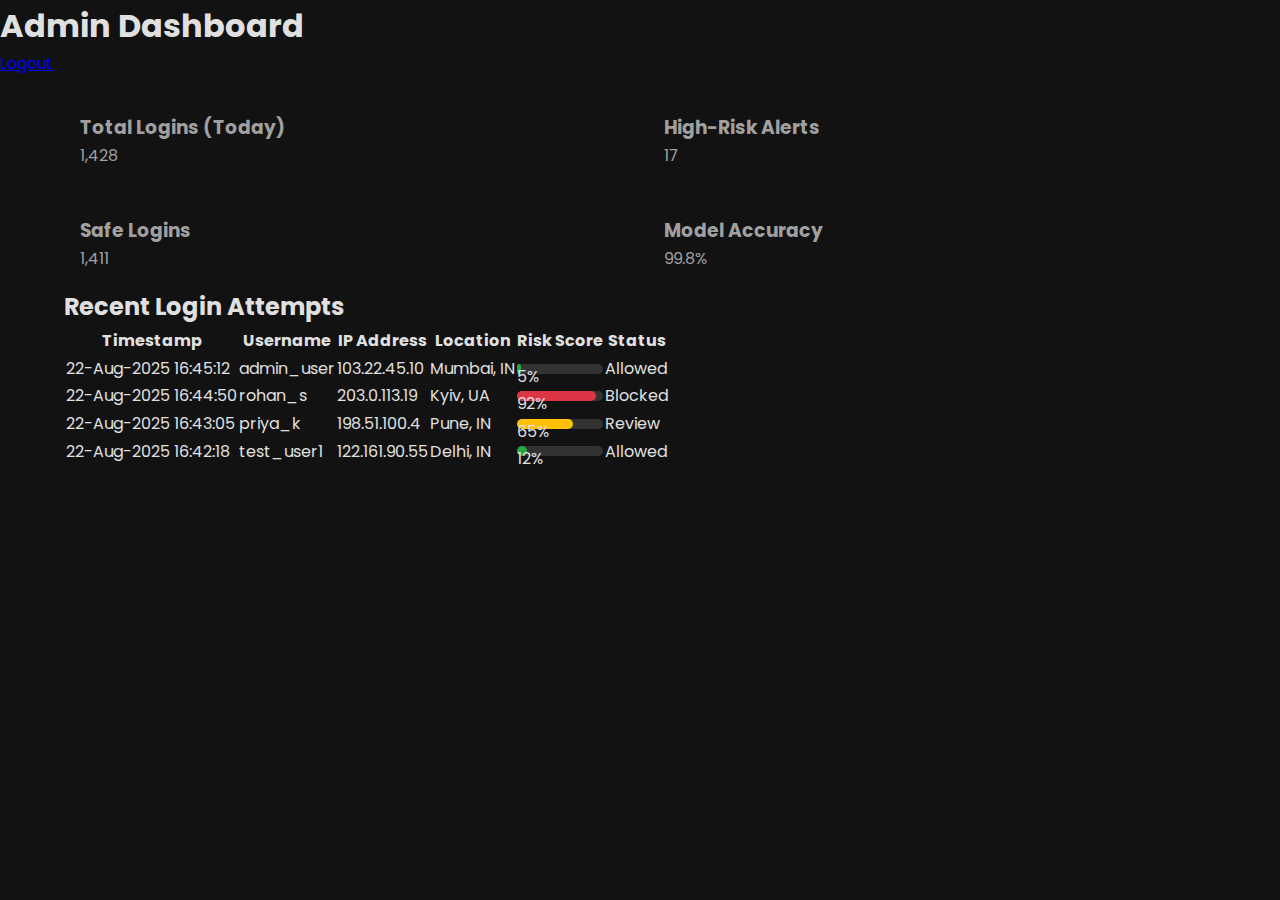
<file: admin.html>
<!DOCTYPE html>
<html lang="en">
<head>
    <meta charset="UTF-8">
    <meta name="viewport" content="width=device-width, initial-scale=1.0">
    <title>Admin Dashboard - LIDS</title>
    <link rel="stylesheet" href="css/style.css">
</head>
<body>

    <div class="header">
        <h1>Admin Dashboard</h1>
        <a href="login.html">Logout</a>
    </div>

    <div class="container">
        <div class="stats-grid">
            <div class="stat-card">
                <h3>Total Logins (Today)</h3>
                <p class="value">1,428</p>
            </div>
            <div class="stat-card">
                <h3>High-Risk Alerts</h3>
                <p class="value alerts">17</p>
            </div>
            <div class="stat-card">
                <h3>Safe Logins</h3>
                <p class="value safe">1,411</p>
            </div>
            <div class="stat-card">
                <h3>Model Accuracy</h3>
                <p class="value">99.8%</p>
            </div>
        </div>

        <h2>Recent Login Attempts</h2>
        <div class="table-container">
            <table>
                <thead>
                    <tr>
                        <th>Timestamp</th>
                        <th>Username</th>
                        <th>IP Address</th>
                        <th>Location</th>
                        <th>Risk Score</th>
                        <th>Status</th>
                    </tr>
                </thead>
                <tbody>
                    <tr>
                        <td>22-Aug-2025 16:45:12</td>
                        <td>admin_user</td>
                        <td>103.22.45.10</td>
                        <td>Mumbai, IN</td>
                        <td><div class="risk-bar"><div class="risk-level" style="width: 5%; background-color: #28a745;">5%</div></div></td>
                        <td><span class="status allowed">Allowed</span></td>
                    </tr>
                    <tr>
                        <td>22-Aug-2025 16:44:50</td>
                        <td>rohan_s</td>
                        <td>203.0.113.19</td>
                        <td>Kyiv, UA</td>
                        <td><div class="risk-bar"><div class="risk-level" style="width: 92%; background-color: #dc3545;">92%</div></div></td>
                        <td><span class="status blocked">Blocked</span></td>
                    </tr>
                    <tr>
                        <td>22-Aug-2025 16:43:05</td>
                        <td>priya_k</td>
                        <td>198.51.100.4</td>
                        <td>Pune, IN</td>
                        <td><div class="risk-bar"><div class="risk-level" style="width: 65%; background-color: #ffc107;">65%</div></div></td>
                        <td><span class="status review">Review</span></td>
                    </tr>
                    <tr>
                        <td>22-Aug-2025 16:42:18</td>
                        <td>test_user1</td>
                        <td>122.161.90.55</td>
                        <td>Delhi, IN</td>
                        <td><div class="risk-bar"><div class="risk-level" style="width: 12%; background-color: #28a745;">12%</div></div></td>
                        <td><span class="status allowed">Allowed</span></td>
                    </tr>
                </tbody>
            </table>
        </div>
    </div>

</body>
</html>
</file>
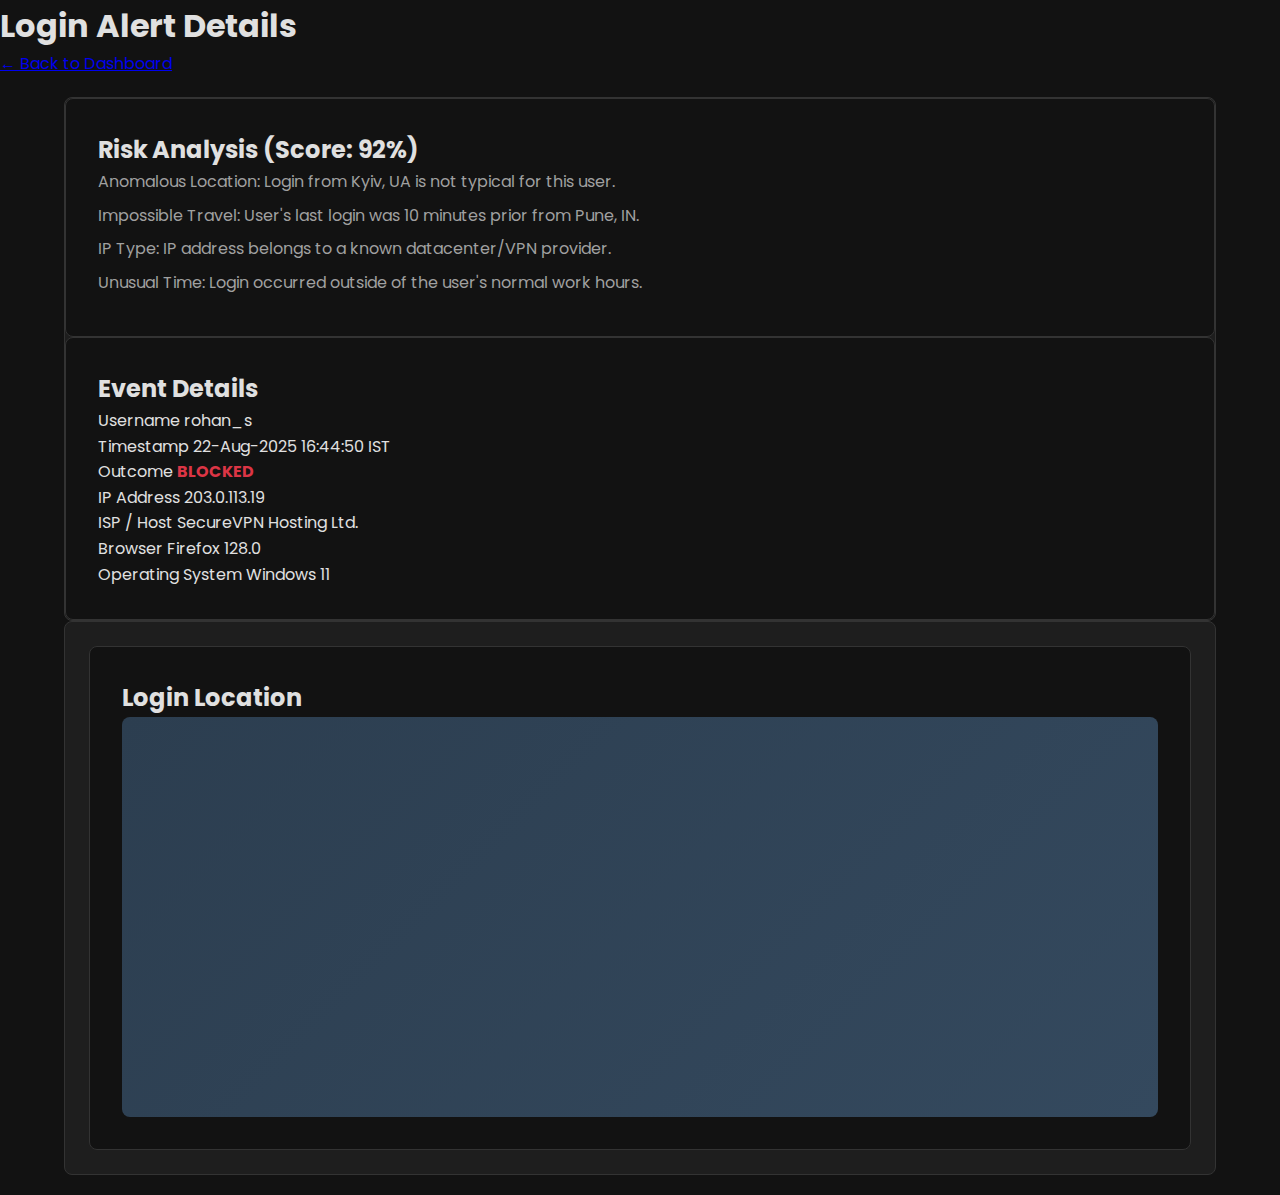
<file: info.html>
<!DOCTYPE html>
<html lang="en">
<head>
    <meta charset="UTF-8">
    <meta name="viewport" content="width=device-width, initial-scale=1.0">
    <title>Alert Details - LIDS</title>
    <link rel="stylesheet" href="css/style.css">
</head>
<body>
    <div class="header">
        <h1>Login Alert Details</h1>
        <a href="admin.html">← Back to Dashboard</a>
    </div>

    <div class="container">
        <div class="grid-container">
            <div class="main-content">
                <div class="card risk-analysis">
                    <h2>Risk Analysis (Score: 92%)</h2>
                    <ul>
                        <li>Anomalous Location: Login from Kyiv, UA is not typical for this user.</li>
                        <li>Impossible Travel: User's last login was 10 minutes prior from Pune, IN.</li>
                        <li>IP Type: IP address belongs to a known datacenter/VPN provider.</li>
                        <li>Unusual Time: Login occurred outside of the user's normal work hours.</li>
                    </ul>
                </div>

                <div class="card event-details">
                    <h2>Event Details</h2>
                    <div class="detail-item"><span class="label">Username</span> <span class="value">rohan_s</span></div>
                    <div class="detail-item"><span class="label">Timestamp</span> <span class="value">22-Aug-2025 16:44:50 IST</span></div>
                    <div class="detail-item"><span class="label">Outcome</span> <span class="value" style="color: #dc3545; font-weight:700;">BLOCKED</span></div>
                    <div class="detail-item"><span class="label">IP Address</span> <span class="value">203.0.113.19</span></div>
                    <div class="detail-item"><span class="label">ISP / Host</span> <span class="value">SecureVPN Hosting Ltd.</span></div>
                    <div class="detail-item"><span class="label">Browser</span> <span class="value">Firefox 128.0</span></div>
                    <div class="detail-item"><span class="label">Operating System</span> <span class="value">Windows 11</span></div>
                </div>
            </div>

            <div class="sidebar">
                <div class="card">
                    <h2>Login Location</h2>
                    <div class="map-placeholder">
                        </div>
                </div>
            </div>
        </div>
    </div>
</body>
</html>
</file>
<file: css/style.css>
/* === Google Fonts Import === */
@import url('https://fonts.googleapis.com/css2?family=Poppins:wght@300;400;500;600;700&family=Roboto+Mono:wght@400;700&display=swap');

/* === CSS Variables for Theming === */
:root {
    --background-color: #121212;
    --surface-color: #1e1e1e;
    --primary-color: #3498db; /* A vibrant blue for accents */
    --primary-variant-color: #2980b9;
    --secondary-color: #f39c12; /* An orange for warnings/alerts */
    --text-primary: #e0e0e0;
    --text-secondary: #a0a0a0;
    --border-color: #333333;
    --font-heading: 'Poppins', sans-serif;
    --font-body: 'Poppins', sans-serif;
}

/* === General Body & Resets === */
* {
    margin: 0;
    padding: 0;
    box-sizing: border-box;
}

body {
    background-color: var(--background-color);
    color: var(--text-primary);
    font-family: var(--font-body);
    line-height: 1.6;
}

/* === Utility Classes === */
.container {
    width: 90%;
    max-width: 1200px;
    margin: 0 auto;
    padding: 20px 0;
}

/* === Header & Footer Styling === */
.main-header, .main-footer {
    background-color: var(--surface-color);
    border-bottom: 1px solid var(--border-color);
    padding: 1rem 0;
}

.main-footer {
    border-bottom: none;
    border-top: 1px solid var(--border-color);
    margin-top: 4rem;
}

.header-content, .footer-content {
    display: flex;
    justify-content: space-between;
    align-items: center;
}

.logo {
    display: flex;
    align-items: center;
    gap: 0.75rem;
    font-size: 1.5rem;
    font-weight: 700;
    font-family: var(--font-heading);
    color: var(--text-primary);
    text-decoration: none;
}

.logo .lucide {
    color: var(--primary-color);
}

.main-nav a {
    color: var(--text-secondary);
    text-decoration: none;
    margin-left: 1.5rem;
    font-weight: 500;
    transition: color 0.3s ease;
}

.main-nav a.active, .main-nav a:hover {
    color: var(--primary-color);
}

.footer-bottom {
    text-align: center;
    margin-top: 2rem;
    padding-top: 2rem;
    border-top: 1px solid var(--border-color);
    color: var(--text-secondary);
    font-size: 0.9rem;
}

.footer-authors {
    color: var(--text-secondary);
    font-size: 0.9rem;
}

/* === Button Styling === */
.btn {
    display: inline-block;
    padding: 0.75rem 1.5rem;
    border: none;
    border-radius: 6px;
    background-color: var(--primary-color);
    color: #fff;
    text-decoration: none;
    font-weight: 600;
    font-size: 1rem;
    cursor: pointer;
    transition: background-color 0.3s ease, transform 0.2s ease;
}

.btn:hover {
    background-color: var(--primary-variant-color);
    transform: translateY(-2px);
}

.btn-outline {
    background-color: transparent;
    border: 2px solid var(--primary-color);
    color: var(--primary-color);
}

.btn-outline:hover {
    background-color: var(--primary-color);
    color: #fff;
}


/* === Hero Section (About Page) === */
.hero {
    text-align: center;
    padding: 5rem 1.5rem;
}

.hero .badge {
    display: inline-block;
    background-color: rgba(52, 152, 219, 0.1);
    color: var(--primary-color);
    padding: 0.5rem 1rem;
    border-radius: 50px;
    font-weight: 600;
    margin-bottom: 1rem;
    border: 1px solid var(--primary-color);
}

.hero h1 {
    font-size: 3.5rem;
    font-family: var(--font-heading);
    margin-bottom: 1.5rem;
    line-height: 1.2;
}

.hero p {
    font-size: 1.2rem;
    color: var(--text-secondary);
    max-width: 700px;
    margin: 0 auto 2rem auto;
}

.hero .cta-buttons {
    display: flex;
    justify-content: center;
    gap: 1rem;
}

/* === Features Section (About Page) === */
.features-section {
    padding: 4rem 0;
    background-color: var(--surface-color);
}

.section-title {
    text-align: center;
    font-size: 2.5rem;
    font-family: var(--font-heading);
    margin-bottom: 3rem;
}

.features-grid {
    display: grid;
    grid-template-columns: repeat(auto-fit, minmax(300px, 1fr));
    gap: 2rem;
}

.card {
    background-color: var(--background-color);
    border: 1px solid var(--border-color);
    border-radius: 8px;
    padding: 2rem;
    transition: transform 0.3s ease, box-shadow 0.3s ease;
}

.card:hover {
    transform: translateY(-5px);
    box-shadow: 0 10px 20px rgba(0, 0, 0, 0.2);
}

.card .icon {
    color: var(--primary-color);
    margin-bottom: 1rem;
}

.card .lucide.text-accent {
    color: var(--secondary-color);
}

.card h3 {
    font-family: var(--font-heading);
    font-size: 1.5rem;
    margin-bottom: 0.5rem;
}

.card p {
    color: var(--text-secondary);
    margin-bottom: 1rem;
}

.card ul {
    list-style: none;
    padding-left: 0;
}

.card ul li {
    color: var(--text-secondary);
    margin-bottom: 0.5rem;
}

/* === CTA Section (About Page) === */
.cta-section {
    text-align: center;
    padding: 5rem 1.5rem;
}

/* === Login Page Styling === */
.login-wrapper {
    display: flex;
    justify-content: center;
    align-items: center;
    min-height: 100vh;
}
.login-container {
    background-color: var(--surface-color);
    padding: 3rem;
    border-radius: 8px;
    border: 1px solid var(--border-color);
    width: 100%;
    max-width: 450px;
    text-align: center;
}
.login-container .logo {
    justify-content: center;
    margin-bottom: 1rem;
}
.login-container h2 {
    color: var(--text-secondary);
    font-weight: 400;
    margin-bottom: 2rem;
}
.login-form input {
    width: 100%;
    padding: 0.75rem;
    margin-bottom: 1rem;
    border: 1px solid var(--border-color);
    border-radius: 6px;
    background-color: var(--background-color);
    color: var(--text-primary);
    font-size: 1rem;
}
.login-form .btn {
    width: 100%;
    margin-top: 1rem;
}
.demo-creds, .security-notice {
    font-size: 0.9rem;
    color: var(--text-secondary);
    margin-top: 1.5rem;
}
.back-link {
    display: inline-block;
    margin-top: 1.5rem;
    color: var(--primary-color);
    text-decoration: none;
}
.back-link:hover {
    text-decoration: underline;
}

/* === Info Page Styling (Tabs) === */
.tabs {
    display: flex;
    border-bottom: 1px solid var(--border-color);
    margin-bottom: 2rem;
}
.tab-link {
    padding: 1rem 1.5rem;
    cursor: pointer;
    border: none;
    background: none;
    color: var(--text-secondary);
    font-size: 1rem;
    font-weight: 500;
    border-bottom: 3px solid transparent;
    transition: all 0.3s ease;
}
.tab-link:hover {
    color: var(--text-primary);
}
.tab-link.active {
    color: var(--primary-color);
    border-bottom-color: var(--primary-color);
}
.tab-content {
    display: none;
}
.tab-content.active {
    display: block;
    animation: fadeIn 0.5s ease-in-out;
}
@keyframes fadeIn {
    from { opacity: 0; transform: translateY(10px); }
    to { opacity: 1; transform: translateY(0); }
}

.info-section h2, .info-section h3 {
    font-family: var(--font-heading);
    margin-top: 2rem;
    margin-bottom: 1rem;
    border-bottom: 1px solid var(--border-color);
    padding-bottom: 0.5rem;
}

.info-grid {
    display: grid;
    grid-template-columns: repeat(auto-fit, minmax(280px, 1fr));
    gap: 1.5rem;
}

/* === Admin/Dashboard Page Styling === */
.dashboard-content {
    padding: 4rem 0;
    text-align: center;
}
.dashboard-content h1 {
    font-size: 2.5rem;
    margin-bottom: 1rem;
}
.dashboard-content p {
    color: var(--text-secondary);
    font-size: 1.2rem;
}

/* === START: NEW DASHBOARD STYLES === */

/* Body specific to dashboard for layout */
.dashboard-body {
    display: flex;
    flex-direction: column;
    height: 100vh;
    overflow: hidden; /* Prevent scrolling of the whole page */
}

/* Dashboard Header */
.dashboard-header {
    background-color: var(--surface-color);
    border-bottom: 1px solid var(--border-color);
    padding: 0.75rem 1.5rem;
    display: flex;
    justify-content: space-between;
    align-items: center;
    flex-shrink: 0;
}
.header-left, .header-right {
    display: flex;
    align-items: center;
    gap: 1rem;
}
.dashboard-header h1 {
    font-size: 1.25rem;
    font-weight: 500;
}
.live-indicator {
    color: #2ecc71; /* Green */
    font-weight: 600;
    display: flex;
    align-items: center;
    gap: 0.3rem;
}

/* Main Dashboard Grid Layout */
.dashboard-grid {
    display: grid;
    grid-template-columns: 300px 1fr; /* Sidebar and main content */
    gap: 1.5rem;
    padding: 1.5rem;
    height: 100%;
    overflow: hidden;
}

/* Sidebar Styling */
.sidebar {
    background-color: var(--surface-color);
    border: 1px solid var(--border-color);
    border-radius: 8px;
    padding: 1.5rem;
    overflow-y: auto; /* Allow sidebar to scroll if content is long */
}
.sidebar-block {
    margin-bottom: 2rem;
}
.sidebar-block h2 {
    font-size: 1rem;
    font-weight: 600;
    color: var(--text-secondary);
    text-transform: uppercase;
    letter-spacing: 1px;
    margin-bottom: 1rem;
}

/* Statistics Cards in Sidebar */
.stats-grid {
    display: grid;
    grid-template-columns: 1fr 1fr;
    gap: 1rem;
}
.stat-card {
    background-color: var(--background-color);
    padding: 1rem;
    border-radius: 6px;
    color: var(--text-secondary);
}
.stat-card span {
    display: block;
    font-size: 2rem;
    font-weight: 700;
    color: var(--text-primary);
}

/* High-Risk Alerts in Sidebar */
.alerts-list {
    display: flex;
    flex-direction: column;
    gap: 1rem;
}
.alert-item {
    display: flex;
    align-items: flex-start;
    gap: 0.75rem;
    background-color: var(--background-color);
    padding: 0.75rem;
    border-radius: 6px;
}
.alert-user {
    font-weight: 600;
    color: var(--text-primary);
}
.alert-detail {
    font-size: 0.8rem;
    color: var(--text-secondary);
}

/* Main Content Area */
.main-content {
    background-color: var(--surface-color);
    border: 1px solid var(--border-color);
    border-radius: 8px;
    overflow-y: auto; /* Allow main content to scroll */
    display: flex;
    flex-direction: column;
}
.main-content .tabs {
    padding: 0 1.5rem;
    flex-shrink: 0;
}
.main-content .tab-content {
    padding: 1.5rem;
}

/* Live Feed Styling */
.feed-header {
    margin-bottom: 1.5rem;
}
.feed-header h3 {
    display: flex;
    align-items: center;
    gap: 0.5rem;
    font-size: 1.2rem;
    margin-bottom: 0.25rem;
}
.feed-header p {
    color: var(--text-secondary);
}

.live-feed {
    display: flex;
    flex-direction: column;
    gap: 0.5rem;
}
.log-item {
    background-color: var(--background-color);
    border: 1px solid var(--border-color);
    padding: 1rem 1.5rem;
    border-radius: 6px;
    display: flex;
    align-items: center;
    gap: 1rem;
}
.log-details {
    flex-grow: 1;
}
.log-user {
    font-weight: 600;
    font-size: 1.1rem;
}
.log-meta {
    font-size: 0.9rem;
    color: var(--text-secondary);
    display: flex;
    align-items: center;
    gap: 0.5rem;
}
.log-meta .lucide {
    width: 14px;
    height: 14px;
}

/* Status Tags Styling */
.log-status {
    display: flex;
    gap: 0.5rem;
}
.status-tag {
    padding: 0.25rem 0.75rem;
    border-radius: 50px;
    font-size: 0.8rem;
    font-weight: 700;
    text-align: center;
}

.status-allowed { background-color: rgba(46, 204, 113, 0.2); color: #2ecc71; }
.status-flagged { background-color: rgba(241, 196, 15, 0.2); color: #f1c40f; }
.status-blocked { background-color: rgba(231, 76, 60, 0.2); color: #e74c60; }

.risk-low { background-color: rgba(52, 152, 219, 0.2); color: #3498db; }
.risk-medium { background-color: rgba(241, 196, 15, 0.2); color: #f1c40f; }
.risk-high { background-color: rgba(231, 76, 60, 0.2); color: #e74c60; }


/* Icon Color Helpers */
.icon-allowed { color: #2ecc71; }
.icon-flagged { color: #f1c40f; }
.icon-blocked { color: #e74c60; }


/* === END: NEW DASHBOARD STYLES === */
/* === START: NEW GEO-MAP & ANALYTICS STYLES === */

/* Geographic Map Tab Styling */
.geo-map-container {
    padding: 1rem;
}
.map-placeholder {
    position: relative;
    background: linear-gradient(135deg, #2c3e50 0%, #34495e 100%);
    border-radius: 8px;
    height: 400px;
    display: flex;
    flex-direction: column;
    justify-content: center;
    align-items: center;
    text-align: center;
    overflow: hidden;
}
.map-icon {
    width: 64px;
    height: 64px;
    color: var(--primary-color);
    margin-bottom: 1rem;
    opacity: 0.5;
}
.map-title {
    font-size: 1.5rem;
    font-weight: 600;
}
.map-subtitle {
    color: var(--text-secondary);
}
.map-dot {
    position: absolute;
    width: 10px;
    height: 10px;
    border-radius: 50%;
}
.dot-green { background-color: #2ecc71; }
.dot-yellow { background-color: #f1c40f; }
.dot-red { background-color: #e74c60; }

.map-legend {
    display: flex;
    justify-content: center;
    gap: 2rem;
    margin-top: 1.5rem;
    font-size: 0.9rem;
}
.map-legend span {
    display: flex;
    align-items: center;
    gap: 0.5rem;
}
.map-legend i {
    display: inline-block;
    width: 12px;
    height: 12px;
    border-radius: 50%;
}

/* Analytics Tab Styling */
.analytics-grid {
    display: grid;
    grid-template-columns: repeat(auto-fit, minmax(300px, 1fr));
    gap: 1.5rem;
}
.analytics-card {
    background-color: var(--background-color);
    padding: 1.5rem;
    border-radius: 8px;
}
.analytics-card h3 {
    display: flex;
    align-items: center;
    gap: 0.5rem;
    font-size: 1.1rem;
    margin-bottom: 1.5rem;
    padding-bottom: 1rem;
    border-bottom: 1px solid var(--border-color);
}

.risk-distribution-list {
    list-style: none;
    display: flex;
    flex-direction: column;
    gap: 1.5rem;
}
.risk-item {
    display: grid;
    grid-template-columns: 1fr auto auto;
    align-items: center;
    gap: 1rem;
    font-size: 0.9rem;
}
.risk-bar {
    background-color: var(--border-color);
    height: 10px;
    border-radius: 5px;
}
.risk-bar div {
    height: 100%;
    border-radius: 5px;
}
.risk-bar.high div { background-color: #e74c60; }
.risk-bar.medium div { background-color: #f1c40f; }
.risk-bar.low div { background-color: #2ecc71; }

.risk-factors-list {
    list-style: none;
}
.factor-item {
    display: flex;
    justify-content: space-between;
    padding: 0.8rem 0;
    border-bottom: 1px solid var(--border-color);
    font-size: 0.9rem;
}
.factor-item:last-child {
    border-bottom: none;
}
.factor-item span:last-child {
    font-weight: 600;
}


/* === END: NEW GEO-MAP & ANALYTICS STYLES === */
</file>
